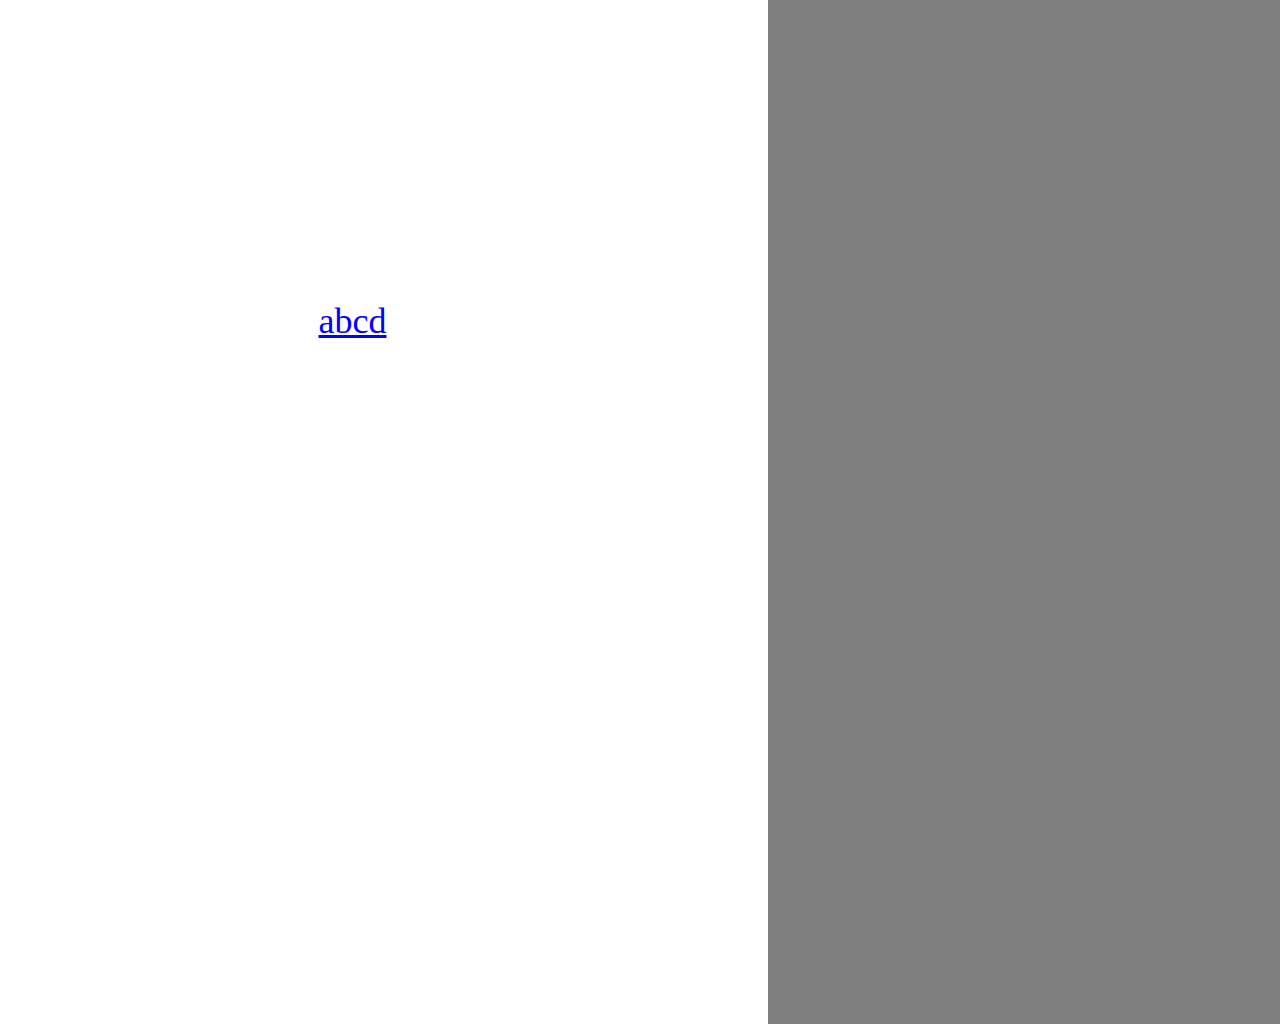
<file: index.html>
<!DOCTYPE html>
<html class="html">
 <head>

  <meta http-equiv="Content-type" content="text/html;charset=UTF-8"/>
  <meta name="generator" content="6.0.751.219"/>
  <title>Home</title>
  <meta name="viewport" content="width=768"/>
  <!-- CSS -->
  <link rel="stylesheet" type="text/css" href="css/site_global.css?114823713"/>
  <link rel="stylesheet" type="text/css" href="css/index.css?4066847891" id="pagesheet"/>
  <!-- Other scripts -->
  <script type="text/javascript">
   document.documentElement.className += ' js';
</script>
   </head>
 <body>

  <div class="clearfix" id="page"><!-- column -->
   <div class="clearfix colelem" id="u91-5"><!-- content -->
    <p><a class="nonblock" href="untitled-2.html">abcd</a></p>
   </div>
   <div class="verticalspacer"></div>
  </div>
  <!-- JS includes -->
  <script type="text/javascript">
   if (document.location.protocol != 'https:') document.write('\x3Cscript src="http://musecdn.businesscatalyst.com/scripts/4.0/jquery-1.8.3.min.js" type="text/javascript">\x3C/script>');
</script>
  <script type="text/javascript">
   window.jQuery || document.write('\x3Cscript src="scripts/jquery-1.8.3.min.js" type="text/javascript">\x3C/script>');
</script>
  <script src="scripts/museutils.js?441941709" type="text/javascript"></script>
  <script src="scripts/jquery.watch.js?4068933136" type="text/javascript"></script>
  <!-- Other scripts -->
  <script type="text/javascript">
   $(document).ready(function() { try {
Muse.Utils.transformMarkupToFixBrowserProblemsPreInit();/* body */
Muse.Utils.prepHyperlinks(true);/* body */
Muse.Utils.fullPage('#page');/* 100% height page */
Muse.Utils.showWidgetsWhenReady();/* body */
Muse.Utils.transformMarkupToFixBrowserProblems();/* body */
} catch(e) { Muse.Assert.fail('Error calling selector function:' + e); }});
</script>
   </body>
</html>
</file>
<file: css/site_global.css>
html
{
	min-height: 100%;
	min-width: 100%;
}

body,div,dl,dt,dd,ul,ol,li,h1,h2,h3,h4,h5,h6,pre,code,form,fieldset,legend,input,button,textarea,p,blockquote,th,td,a
{
	margin: 0;
	padding: 0;
	border-width: 0;
}

table
{
	border-collapse: collapse;
	border-spacing: 0;
}

fieldset,img
{
	border: 0;
}

address,caption,cite,code,dfn,em,strong,th,var,optgroup
{
	font-style: inherit;
	font-weight: inherit;
}

del,ins
{
	text-decoration: none;
}

li
{
	list-style: none;
}

caption,th
{
	text-align: left;
}

h1,h2,h3,h4,h5,h6
{
	font-size: 100%;
	font-weight: inherit;
}

input,button,textarea,select,optgroup,option
{
	font-family: inherit;
	font-size: inherit;
	font-style: inherit;
	font-weight: inherit;
}

body
{
	font-family: Arial, Helvetica Neue, Helvetica, sans-serif;
	text-align: left;
	font-size: 14px;
	line-height: 1.2;
	word-wrap: break-word;
	text-rendering: optimizeLegibility;/* kerning, primarily */
}

@media screen and (-webkit-min-device-pixel-ratio:0)
{
	body { text-rendering:auto; }
}

a:link
{
	color: #0000FF;
	text-decoration: underline;
}

a:visited
{
	color: #800080;
	text-decoration: underline;
}

a:hover
{
	color: #0000FF;
	text-decoration: underline;
}

a:active
{
	color: #EE0000;
	text-decoration: underline;
}

a.nontext /* used to override default properties of 'a' tag */
{
	color: black;
	text-decoration: none;
	font-style: normal;
	font-weight: normal;
}

.normal_text
{
	color: #000000;
	font-family: Arial, Helvetica Neue, Helvetica, sans-serif;
	font-size: 14px;
	font-style: normal;
	font-weight: normal;
	letter-spacing: 0px;
	line-height: 1.2;
	text-align: left;
	text-decoration: none;
	text-indent: 0px;
	vertical-align: 0px;
	padding: 0px;
}

.TabbedPanelsTab
{
	white-space: nowrap;
}

.MenuBar  .MenuBarView, .MenuBar  .SubMenuView /* Resets for ul and li in menus */
{
	display: block;
	list-style: none;
}

.MenuBar .SubMenu
{
	display: none;
	position: absolute;
}

.NoWrap
{
	white-space: nowrap;
	word-wrap: normal;
}

.MenuBar .MenuItemContainer
{
	position: relative;
}

.rootelem /* the root of the artwork tree */
{
	margin-left: auto;
	margin-right: auto;
}

.colelem /* a child element of a column */
{
	display: inline;
	float: left;
	clear: both;
}

.grpelem /* a child element of a group */
{
	display: inline;
	float: left;
}

.clearfix:after /* force a container to fit around floated items */
{
	content: "\0020";
	visibility: hidden;
	display: block;
	height: 0;
	clear: both;
}

*:first-child+html .clearfix /* IE7 */
{
	zoom: 1;
}

.inclusion_context /* context for positioning a group of elements that share the same height */
{
	display: table;
	table-layout: fixed;
	width: 0.01px;
}

.inclelem /* element of an inclusion context */
{
	display: table-cell;
	vertical-align: top;
}

.f3s_mid /* 3-slice frame, middle slice */
{
	background-repeat: repeat;
}

.f3s_top,.f3s_bot /* 3-slice frame, top slice */
{
	background-repeat: no-repeat;
}

.f9s_top_left, .f9s_bot_left /* 9-slice frame, left corner slice */
{
	background-repeat: no-repeat;
	background-position: left;
}

.f9s_top_right, .f9s_bot_right /* 9-slice frame, right corner slice */
{
	background-repeat: no-repeat;
	background-position: right;
}

.f9s_top_mid, .f9s_bot_mid /* 9-slice frame, top/bottom horizontal slice */
{
	background-repeat: repeat-x;
	background-position: 0px 0px;
}

.f9s_mid_left /* 9-slice frame, left vertical slice */
{
	background-repeat: repeat-y;
	background-position: left;
}

.f9s_mid_right /* 9-slice frame, right vertical slice */
{
	background-repeat: repeat-y;
	background-position: right;
}

.f9s_center /* 9-slice frame, center slice */
{
	background-repeat: repeat;
	background-position: 0px 0px;
}

.popup_anchor /* anchors an abspos popup */
{
	position: relative;
	width: 0px;
	height: 0px;
}

.popup_element
{
	z-index: 100000;
}

.pointer_cursor
{
	cursor: pointer;
}

span.wrap /* used to force wrap after floated array when nested inside a paragraph */
{
	content: '';
	clear: left;
	display: block;
}

span.actAsInlineDiv /* used to simulate a DIV with inline display when already nested inside a paragraph */
{
	display: inline-block;
}

.position_content,.excludeFromNormalFlow /* used when child content is larger than parent */
{
	float: left;
}

.preload_images /* used to preload images used in non-default states */
{
	position: absolute;
	overflow: hidden;
	left: -9999px;
	top: -9999px;
	height: 1px;
	width: 1px;
}

preload /* used to specifiy the dimension of preload item */
{
	height: 1px;
	width: 1px;
}

.animateStates
{
	-webkit-transition: 0.3s ease-in-out;
	-moz-transition: 0.3s ease-in-out;
	-o-transition: 0.3s ease-in-out;
	transition: 0.3s ease-in-out;
}

input:focus,textarea:focus /* remove default focussed input styling */
{
	outline: none;
}

textarea
{
	resize: none;
	overflow: auto;
}

.fld-prompt /* form placeholders cursor behavior */
{
	pointer-events: none;
}

.wrapped-input /* form inputs & placeholders let div styling show thru */
{
	position: absolute;
	top: 0;
	left: 0;
	background: transparent;
	border: none;
}

.submit-btn /* form submit buttons on top of sibling elements */
{
	z-index: 50000;
}

.anchor_item /* used to specify anchor properties */
{
	width: 22px;
	height: 18px;
}

.MenuBar .SubMenuVisible, .MenuBarVertical .SubMenuVisible, .MenuBar .SubMenu .SubMenuVisible,.popup_element.Active,span.actAsPara,.actAsDiv,a.nonblock.nontext,img.block
{
	display: block;
}

.widget_invisible,.js .invi,.js .se_invi /* used to hide the widget before loaded */
{
	visibility: hidden;
}

.no_vert_scroll
{
	overflow-y: hidden;
}

.always_vert_scroll
{
	overflow-y: scroll;
}

.always_horz_scroll
{
	overflow-x: scroll;
}

.popup_element.Inactive,.js .disn,.hidden
{
	display: none;
}

.scroll_wrapper
{
	position: absolute;
	overflow: auto;
	left: 0px;
	right: 0px;
	top: 0px;
	bottom: 0px;
	padding-top: 0px;
	padding-bottom: 0px;
	margin-top: 0px;
	margin-bottom: 0px;
}
</file>
<file: css/index.css>
@-ms-viewport
{
	width: 768px;
}

@-webkit-viewport
{
	width: 768px;
}

@-o-viewport
{
	width: 768px;
}

@-moz-viewport
{
	width: 768px;
}

@viewport
{
	width: 768px;
}

.html
{
	background-color: #7F7F7F;
}

#page
{
	z-index: 1;
	width: 353px;
	min-height: 193px;
	background-image: none;
	border-style: none;
	border-color: #000000;
	background-color: #FFFFFF;
	padding: 300px 239px 531px 176px;
}

#u91-5
{
	z-index: 2;
	width: 353px;
	min-height: 193px;
	font-size: 36px;
	text-align: center;
	font-family: Georgia, Palatino, Palatino Linotype, Times, Times New Roman, serif;
	position: relative;
}

#page .verticalspacer
{
	clear: both;
}
</file>
